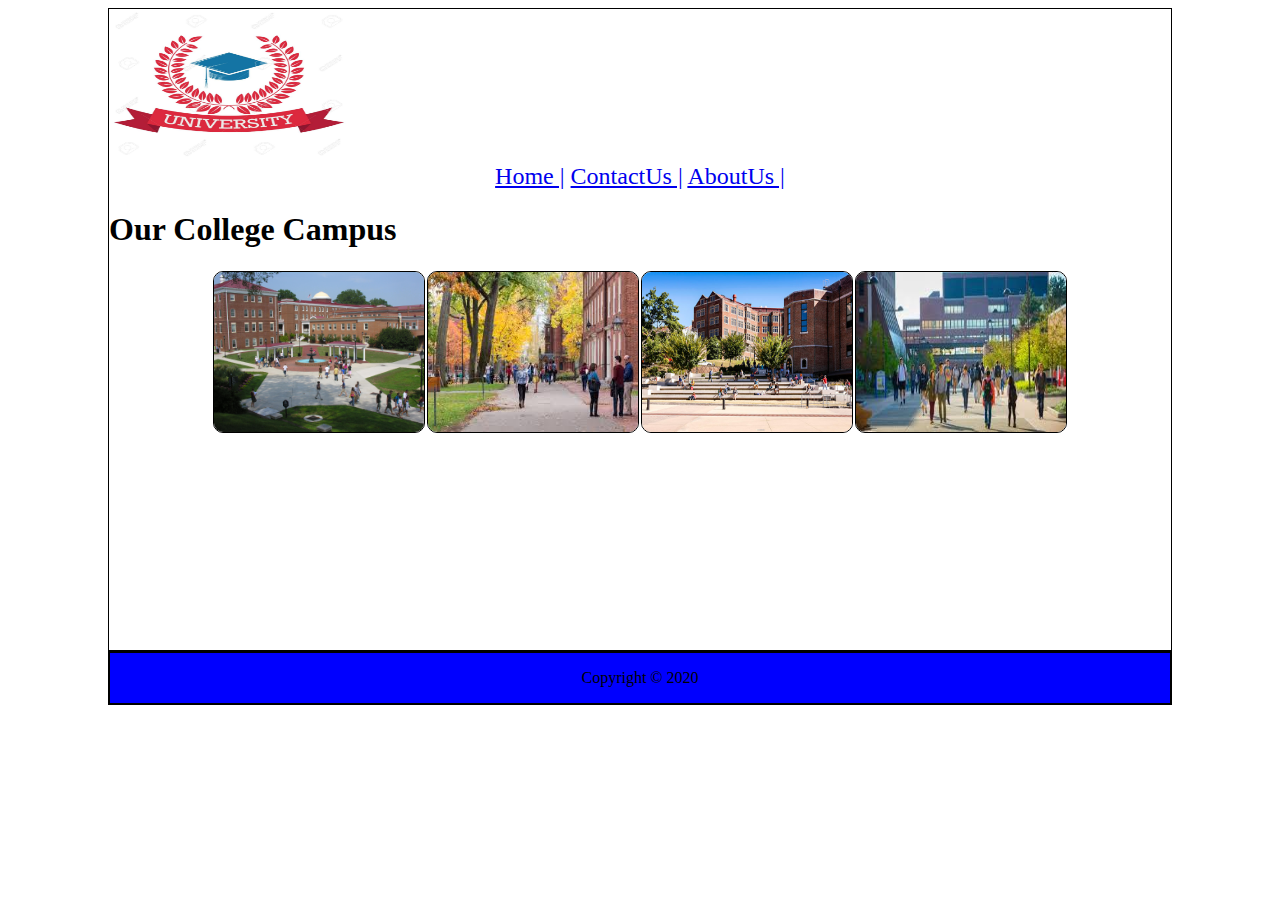
<file: index.html>
<!DOCTYPE html>
<html lang="en">
<head>
    <meta charset="UTF-8">
    <meta http-equiv="X-UA-Compatible" content="IE=edge">
    <meta name="viewport" content="width=device-width, initial-scale=1.0">
    <link rel="stylesheet" href="style.css">
    <title>Document</title>

    <style>
        .img_container {
            display: flex;
            justify-content: center;
            
}

        .img_container > div {
            margin: 1px solid;
            padding: 1px;
            margin-bottom: 20%;
    }

        .college_image {
            border-radius: 10px;
            border: 1px solid;
        }
    </style>
</head>
<body>
    <div class="container">
        <img src="images/university.jpg" alt="" width="240px" height="150px">
        <div class="hyperlinks">
            <a href="index.html"> Home |</a>
            <a href="contact.html"> ContactUs |</a>
            <a href="about.HTML"> AboutUs |</a>
        </div>

        <h1>Our College Campus</h1>
        
        <div class="img_container">
            <div>
                <img src="images/college1.jpg" alt="college1" width="210px" height="160px" class="college_image">
            </div>

            <div>
                <img src="images/college2.jpg" alt="college2" width="210px" height="160px" class="college_image">
            </div>

            <div>
                <img src="images/college3.jpg" alt="college 3" width="210px" height="160px" class="college_image">
            </div>

            <div>
                <img src="images/college4.jpg" alt="college 4" width="210px" height="160px" class="college_image">
            </div>
        </div>
    </div>
    
</body>

<footer>
    <p>Copyright © 2020</p>
</footer>
</html>
</file>
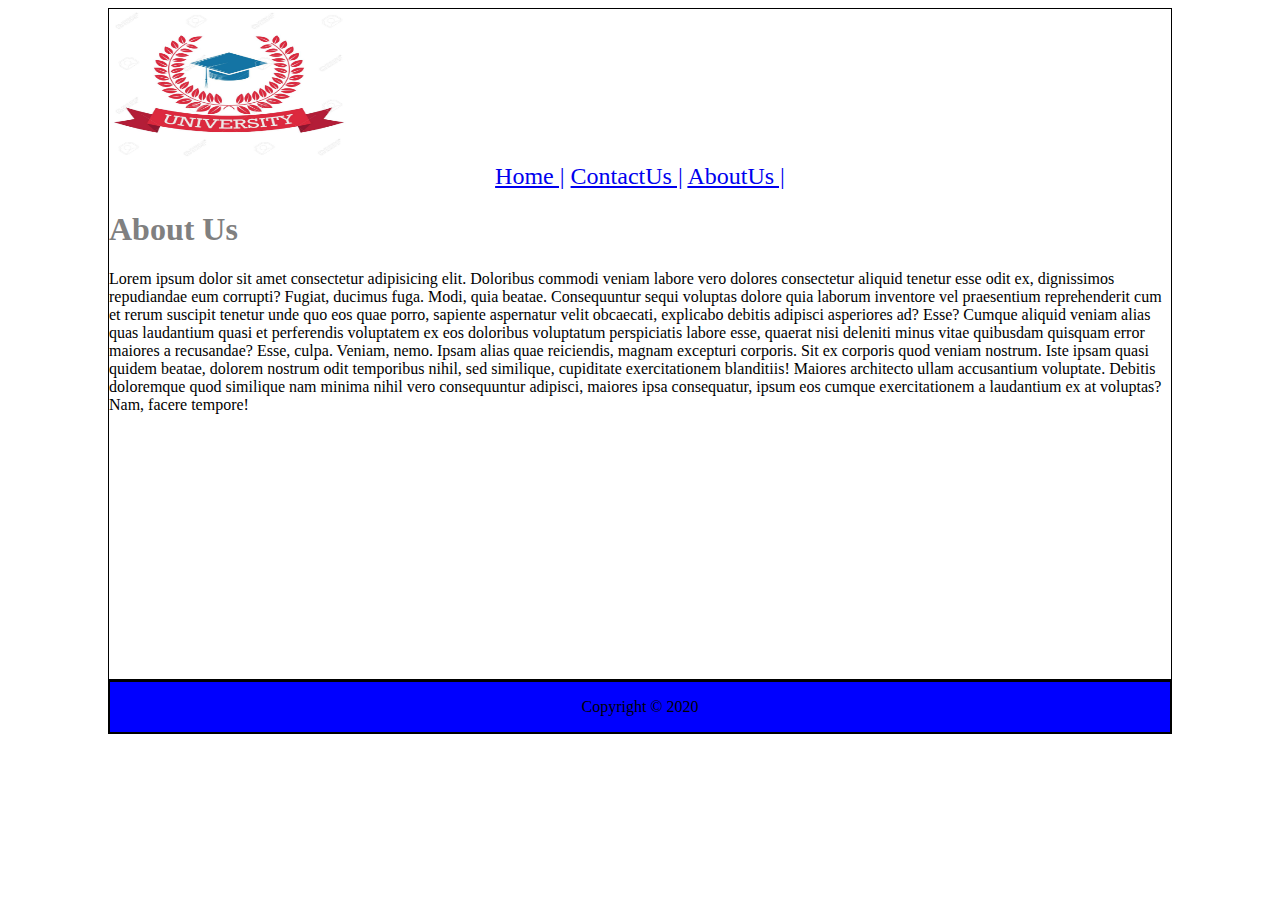
<file: about.HTML>
<!DOCTYPE html>
<html lang="en">
<head>
    <meta charset="UTF-8">
    <meta http-equiv="X-UA-Compatible" content="IE=edge">
    <meta name="viewport" content="width=device-width, initial-scale=1.0">
    <link rel="stylesheet" href="style.css">
    <title>Document</title>
</head>
<body>
    <div class="container">
        <img src="images/university.jpg" alt="" width="240px" height="150px">
        <div class="hyperlinks">
            <a href="index.html"> Home |</a>
            <a href="contact.html"> ContactUs |</a>
            <a href="about.HTML"> AboutUs |</a>
        </div>

        <h1 style="font: 10pt; color: gray;">About Us</h1>
        
        <p style="margin-bottom: 25%;">Lorem ipsum dolor sit amet consectetur adipisicing elit. Doloribus commodi veniam labore vero dolores consectetur aliquid tenetur esse odit ex, dignissimos repudiandae eum corrupti? Fugiat, ducimus fuga. Modi, quia beatae.
        Consequuntur sequi voluptas dolore quia laborum inventore vel praesentium reprehenderit cum et rerum suscipit tenetur unde quo eos quae porro, sapiente aspernatur velit obcaecati, explicabo debitis adipisci asperiores ad? Esse?
        Cumque aliquid veniam alias quas laudantium quasi et perferendis voluptatem ex eos doloribus voluptatum perspiciatis labore esse, quaerat nisi deleniti minus vitae quibusdam quisquam error maiores a recusandae? Esse, culpa.
        Veniam, nemo. Ipsam alias quae reiciendis, magnam excepturi corporis. Sit ex corporis quod veniam nostrum. Iste ipsam quasi quidem beatae, dolorem nostrum odit temporibus nihil, sed similique, cupiditate exercitationem blanditiis!
        Maiores architecto ullam accusantium voluptate. Debitis doloremque quod similique nam minima nihil vero consequuntur adipisci, maiores ipsa consequatur, ipsum eos cumque exercitationem a laudantium ex at voluptas? Nam, facere tempore!</p>
        
    </div>
    
</body>

<footer>
    <p>Copyright © 2020</p>
</footer>
    
</body>
</html>
</file>
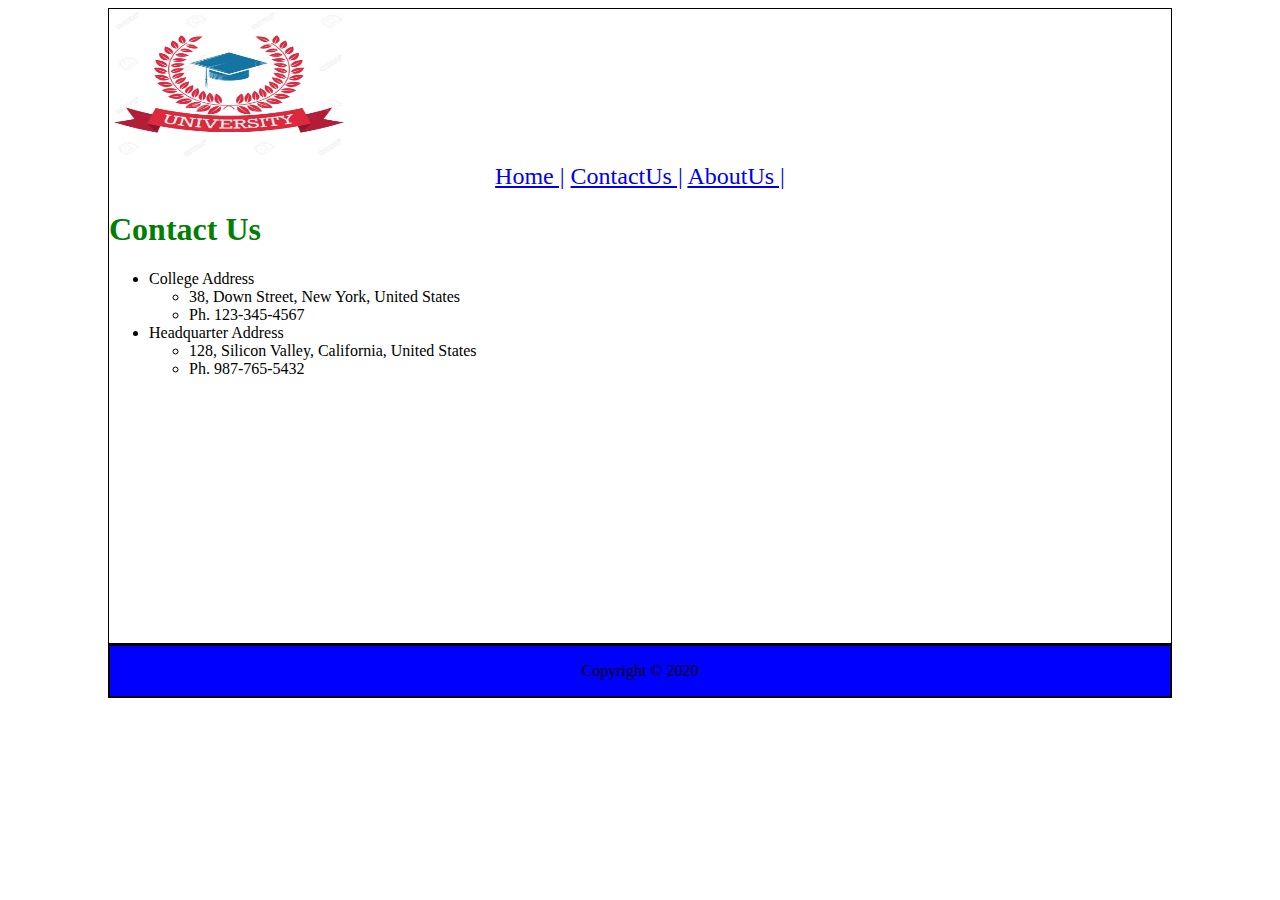
<file: contact.html>
<!DOCTYPE html>
<html lang="en">
<head>
    <meta charset="UTF-8">
    <meta http-equiv="X-UA-Compatible" content="IE=edge">
    <meta name="viewport" content="width=device-width, initial-scale=1.0">
    <link rel="stylesheet" href="style.css">
    <title>Document</title>
</head>
<body>
    <div class="container">
        <img src="images/university.jpg" alt="" width="240px" height="150px">
        <div class="hyperlinks">
            <a href="index.html"> Home |</a>
            <a href="contact.html"> ContactUs |</a>
            <a href="about.HTML"> AboutUs |</a>
        </div>

        <h1 style="color: green;">Contact Us</h1>

        <div style="margin-bottom: 25%;">

            <ul>
                <li>
                    College Address
                    <ul>
                        <li>38, Down Street, New York, United States</li>
                        <li>Ph. 123-345-4567</li>
                    </ul>
                </li>
    
                <li>
                    Headquarter Address
                    <ul>
                        <li>128, Silicon Valley, California, United States</li>
                        <li>Ph. 987-765-5432</li>
                    </ul>
                </li>
            </ul>

        </div>
        
    </div>
    
</body>

<footer>
    <p>Copyright © 2020</p>
</footer>
    
</body>
</html>
</file>
<file: style.css>
.container {
    margin-left: 100px;
    margin-right: 100px;
    border: 1px solid;
}

/* college logo*/
.logo {
    width: 240px;
    height: 150 px;
    
}

.bottom {
    position: absolute;
    bottom: 0;
    text-align: right;
    
}

/*hyperlinks*/

.hyperlinks {
    text-align: center;
    font: "Monotype Corsiva";
    font-size: 18pt;
}

footer {
    text-align: center;
    border: 2px solid;
    margin-left: 100px;
    margin-right: 100px;
    background-color: blue;
}
</file>
